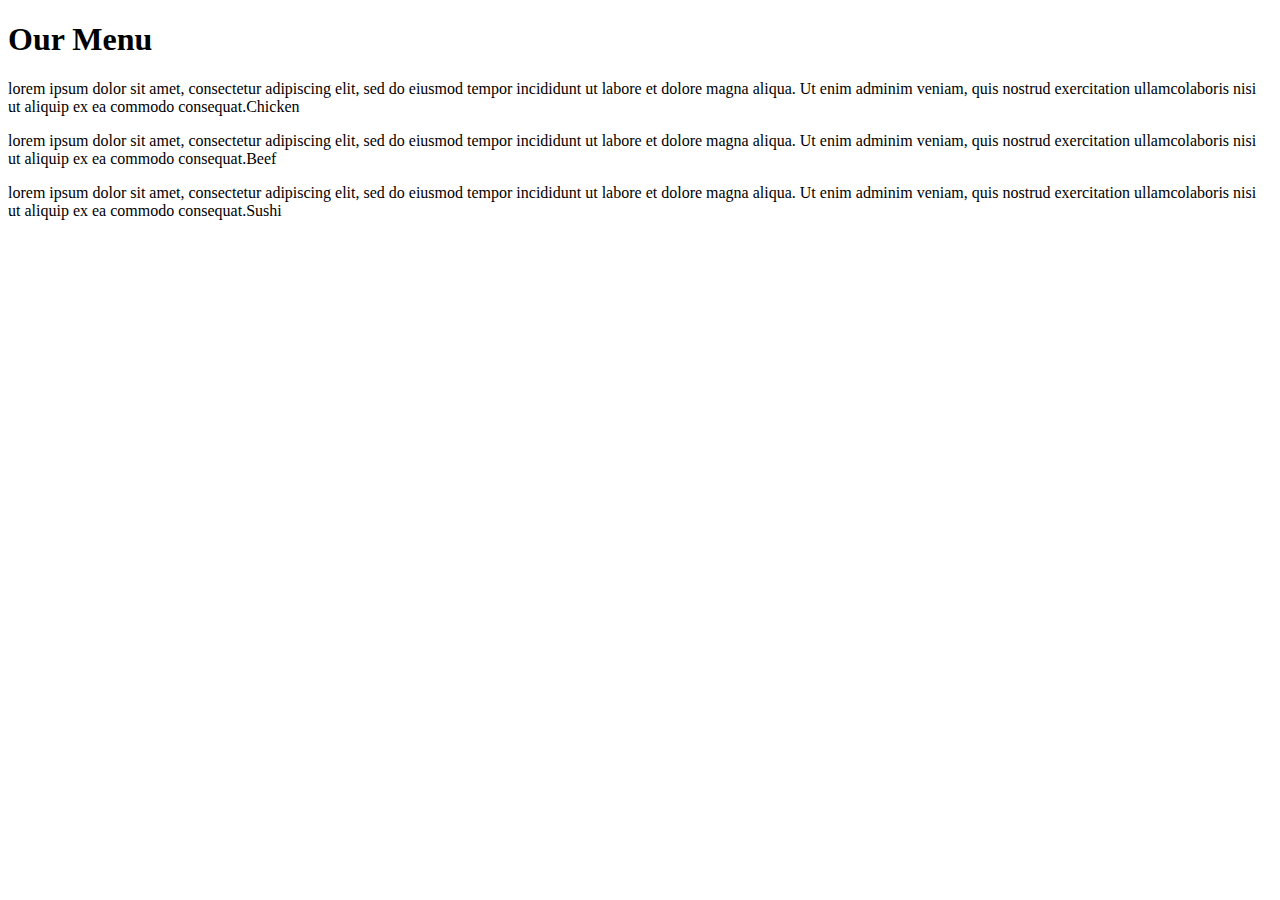
<file: index.html>
<!DOCTYPE html>
<html>
  <head>
    <meta charset = "utf-8">
    <meta name="viewport" content="width=device-width, initial-scale=1">
    <link rel="stylesheet" type="text/css" href="../module2-solution:css/">
    <title>Assignment Solution for Module 2</title>
  </head>
  <body>


   <h1>Our Menu</h1>
   

    <divrelative class="row">
    <divrelative1 class="col-lg-4 col-md-5 col-sm-9 "><p>lorem ipsum dolor sit amet, consectetur adipiscing elit, sed do eiusmod tempor incididunt ut labore et dolore magna aliqua. Ut enim adminim veniam, quis nostrud exercitation ullamcolaboris nisi ut aliquip ex ea commodo consequat.<divabsolute class="a">Chicken</divabsolute>
    </p>
    
    </divrelative1>
    
    <divrelative2 class="col-lg-4 col-md-5 col-sm-9"><p>lorem ipsum dolor sit amet, consectetur adipiscing elit, sed do eiusmod tempor incididunt ut labore et dolore magna aliqua. Ut enim adminim veniam, quis nostrud exercitation ullamcolaboris nisi ut aliquip ex ea commodo consequat.<divabsolute class="b">Beef</divabsolute>
    </p>
   
    </divrelative2>
    <divrelative3 class="col-lg-4 col-md-10 col-sm-9"><p>lorem ipsum dolor sit amet, consectetur adipiscing elit, sed do eiusmod tempor incididunt ut labore et dolore magna aliqua. Ut enim adminim veniam, quis nostrud exercitation ullamcolaboris nisi ut aliquip ex ea commodo consequat.<divabsolute class="c">Sushi</divabsolute>
    </p>
    </divrelative3>
    </divrelative>



  </body>
</file>
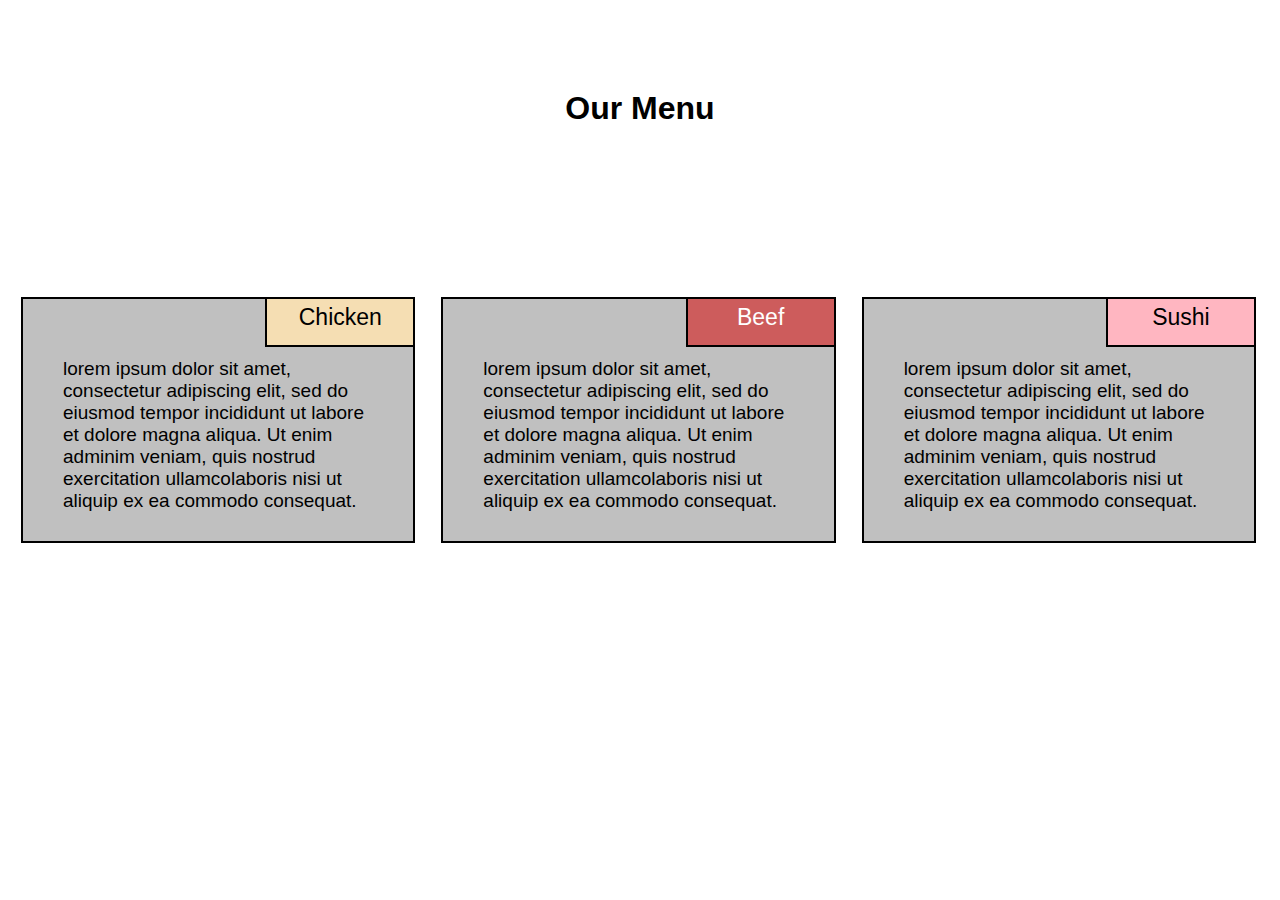
<file: module2-solution/index.html>
<!DOCTYPE html>
<html>
  <head>
    <meta charset = "utf-8">
    <meta name="viewport" content="width=device-width, initial-scale=1">
    <link rel="stylesheet" type="text/css" href="./css/style.css">
    <title>Assignment Solution for Module 2</title>
  </head>
  <body>


   <h1>Our Menu</h1>
   

    <divrelative class="row">
    <divrelative1 class="col-lg-4 col-md-5 col-sm-9 "><p>lorem ipsum dolor sit amet, consectetur adipiscing elit, sed do eiusmod tempor incididunt ut labore et dolore magna aliqua. Ut enim adminim veniam, quis nostrud exercitation ullamcolaboris nisi ut aliquip ex ea commodo consequat.<divabsolute class="a">Chicken</divabsolute>
    </p>
    
    </divrelative1>
    
    <divrelative2 class="col-lg-4 col-md-5 col-sm-9"><p>lorem ipsum dolor sit amet, consectetur adipiscing elit, sed do eiusmod tempor incididunt ut labore et dolore magna aliqua. Ut enim adminim veniam, quis nostrud exercitation ullamcolaboris nisi ut aliquip ex ea commodo consequat.<divabsolute class="b">Beef</divabsolute>
    </p>
   
    </divrelative2>
    <divrelative3 class="col-lg-4 col-md-10 col-sm-9"><p>lorem ipsum dolor sit amet, consectetur adipiscing elit, sed do eiusmod tempor incididunt ut labore et dolore magna aliqua. Ut enim adminim veniam, quis nostrud exercitation ullamcolaboris nisi ut aliquip ex ea commodo consequat.<divabsolute class="c">Sushi</divabsolute>
    </p>
    </divrelative3>
    </divrelative>



  </body>
</file>
<file: module2-solution/css/style.css>
/*<link rel="stylesheet" href="https://fonts.googleapis.com/css?family=Sofia">*/
<link rel="stylesheet" href="https://fonts.googleapis.com/css?family=Sofia&effect=neon|outline|emboss|shadow-multiple">

*{box-sizing:
  border-box;
}

body {
font-family: "Sofia", sans-serif;




}


h1{
  margin: 60px;
  margin-bottom: 100px;
  margin-top: 90px;
  text-align: center;
}




.row {
  
  background:  white;
  
  margin-top: 0;
  position: absolute; float: right;

}

@media screen and (min-width: 992px) {
  .col-lg-1,.col-lg-2,.col-lg-3,.col-lg-4,.col-lg-5,.col-lg-6,.col-lg-7,
  .col-lg-8,.col-lg-9,.col-lg-10,.col-lg-11,.col-lg-12
  
  float: left;
  border: 1px solid black;
  background-color: lightpink;
  
  .col-lg-1{
    width: 8.33%;
  }
  .col-lg-2{
    width: 16.66%;
  }
  .col-lg-3{
    width: 27%;
  }
  .col-lg-4{
    width: 31%;
  }
  .col-lg-5{
    width: 44.5%;
  }
  .col-lg-6{
    width: 50%;
  }
  .col-lg-7{
    width: 58.33%;
  }
  .col-lg-8{
    width: 66.66%;
  }
  .col-lg-9{
    width: 74.99%;
  }
  .col-lg-10{
    width: 83.33%;
  }
  .col-lg-11{
    width: 91.66%;
  }
  .col-lg-12{
    width: 100%;
  }
  

}

 @media screen and (min-width: 768px) and (max-width: 991px){
  .col-md-1,.col-md-2,.col-md-3,.col-md-4,.col-md-5,.col-md-6,.col-md-7,
  .col-md-8,.col-md-9,.col-md-10,.col-md-11,.col-md-12
  
  float: left;
  border: 1px solid black;
  background-color: silver;

  .col-md-1{
    width: 8.33%;
  }
  .col-md-2{
    width: 16.66%;
  }
  .col-md-3{
    width: 25%;
  }
  .col-md-4{
    width: 31%;
  }
  .col-md-5{
    width: 41.66%;
  }
  .col-md-6{
    width: 50%;
  }
  .col-md-7{
    width: 58.33%;
  }
  .col-md-8{
    width: 66.66%;
  }
  .col-md-9{
    width: 74.99%;
  }
  .col-md-10{
    width: 87.33%;
  }
  .col-md-11{
    width: 91.66%;
  }
  .col-md-12{
    width: 100%;
  }
  

 }

 }

 @media (min-width: 50px), (max-width: 767px){
 .col-sm-1,.col-sm-2,.col-sm-3,.col-sm-4,.col-sm-5,.col-sm-6,.col-sm-7,
  .col-sm-8,.col-sm-9,.col-sm-10,.col-sm-11,.col-sm-12
  
  float: left;
  border: 1px solid black;
  background-color: wheat;

  .col-sm-1{
    width: 8.33%;
  }
  .col-sm-2{
    width: 16.66%;
  }
  .col-sm-3{
    width: 28%;
  }
  .col-sm-4{
    width: 31%;
  }
  .col-sm-5{
    width: 41.66%;
  }
  .col-sm-6{
    width: 50%;
  }
  .col-sm-7{
    width: 58.33%;
  }
  .col-sm-8{
    width: 66.66%;
  }
  .col-sm-9{
    width: 74.99%;
  }
  .col-sm-10{
    width: 83.33%;
  }
  .col-sm-11{
    width: 91.66%;
  }
  .col-sm-12{
    width: 100%;
  }
  

}



divrelative1{

  border: 2px solid black;
  box-sizing: border-box;
  padding: 40px;
  float: left;
  font-size: 19px;
  margin: 13px;
  margin-top: 70px;
  padding-bottom: 10px;
  text-align: left;
  background-color: silver;  
  position: relative;

}

divrelative2{
  border: 2px solid black;
  box-sizing: border-box;
  padding: 40px;
  float: left;
  font-size: 19px;
  margin: 13px;
  margin-top: 70px;
  padding-bottom: 10px;
  text-align: left;
  background-color: silver;
  position: relative;
  object-position: right;
  

}

divrelative3{
  border: 2px solid black;
  box-sizing: border-box;
  padding: 40px;
  float: left;
  font-size: 19px;
  margin: 13px;
  margin-top: 70px;
  padding-bottom: 10px;
  text-align: left;
  background-color: silver;
  position: relative;
  object-position: right;


}


 divrelative1 .a{
 
  position: absolute;
  background-color: wheat;
  text-align: center;
  width: 150px;
  height: 50px;
  border: 2px solid black;
  box-sizing: border-box;
  font-size: 23px;
  top: 5px;
  padding: 5px;
  right: -2px;
  top: -2px;

  
}



 

divrelative2 .b{

  position: absolute;
  background-color: indianred;
  color: white;
  text-align: center;
  /*right: 415px;*/
   width: 150px;
  height: 50px;
  border: 2px solid black;
  box-sizing: border-box;
  font-size: 23px;
  top: 5px;
  padding: 5px;
  right: -2px;
  top: -2px;
 }


 


 divrelative3 .c{
  

  position: absolute;
  background-color: lightpink;
  text-align: center;
  right: 4.5px;
   width: 150px;
  height: 50px;
  border: 2px solid black;
  box-sizing: border-box;
  font-size: 23px;
  top: 5px;
  padding: 5px;
  right: -2px;
  top: -2px;
 }
</file>
